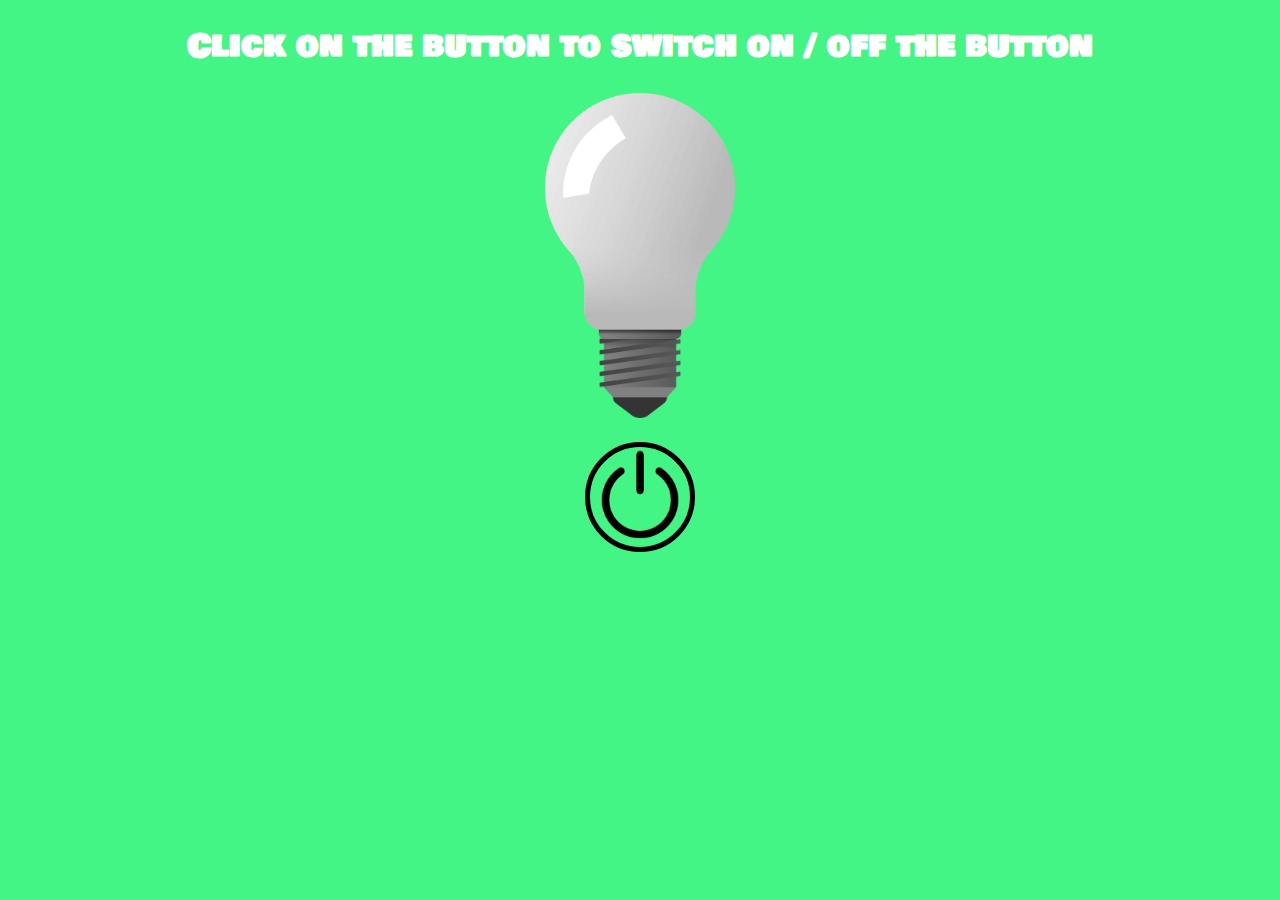
<file: LightBulb/index.html>
<!DOCTYPE html>
<html lang="en">

<head>
    <meta charset="UTF-8">
    <meta name="viewport" content="width=device-width, initial-scale=1.0">
    <meta http-equiv="X-UA-Compatible" content="ie=edge">
    <title>On off button</title>
    <link rel="stylesheet" href="style.css">

</head>

<body>
    <h1>Click on the button to switch on / off the button</h1>
    <div class="light-bulb">
        <img id="lightBulb" src="img/off.png">
    </div>

    <div class="button" id="btnOnOff">
        <img src="img/switch-button.png">
    </div>

    <script src="scripts.js"></script>
</body>

</html>
</file>
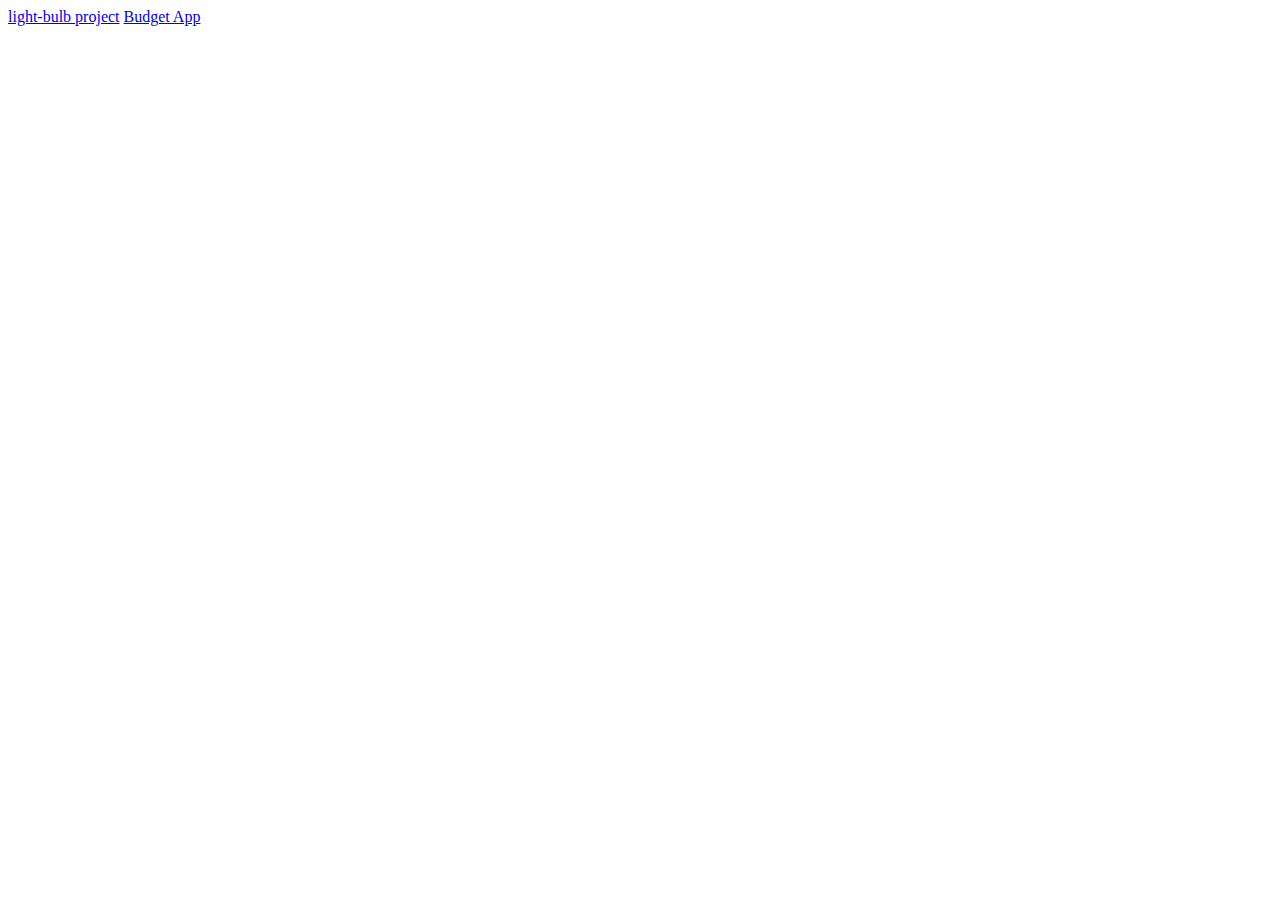
<file: home.html>
<!DOCTYPE html>
<html lang="en">

<head>
    <meta charset="UTF-8">
    <meta name="viewport" content="width=device-width, initial-scale=1.0">
    <meta http-equiv="X-UA-Compatible" content="ie=edge">
    <title>Carol Js Project</title>
</head>

<body>

    <a href="/LightBulb/index.html">light-bulb project</a>
    <a href="/BudgetApp/index.html">Budget App</a>

</body>

</html>
</file>
<file: LightBulb/style.css>
@import url('https://fonts.googleapis.com/css?family=Bowlby+One+SC&display=swap');
body {
    background-color: #42f584;
    text-align: center;
}

h1 {
    font-family: 'Bowlby One SC', cursive;
    color: white;
}

.light-bulb {
    width: 100%;
    margin: 20px 0;
}

.light-bulb>img {
    width: 15%;
}

.buttons {
    text-align: center;
}

.button {
    width: 100px;
    height: 100px;
    border: solid 5px black;
    border-radius: 50%;
    display: inline-block;
}

.button>img {
    max-width: 100%;
    max-height: 100%;
    display: block;
    margin: 0 auto;
}

.button:hover {
    cursor: pointer;
    background-color: #4fc97c;
}
</file>
